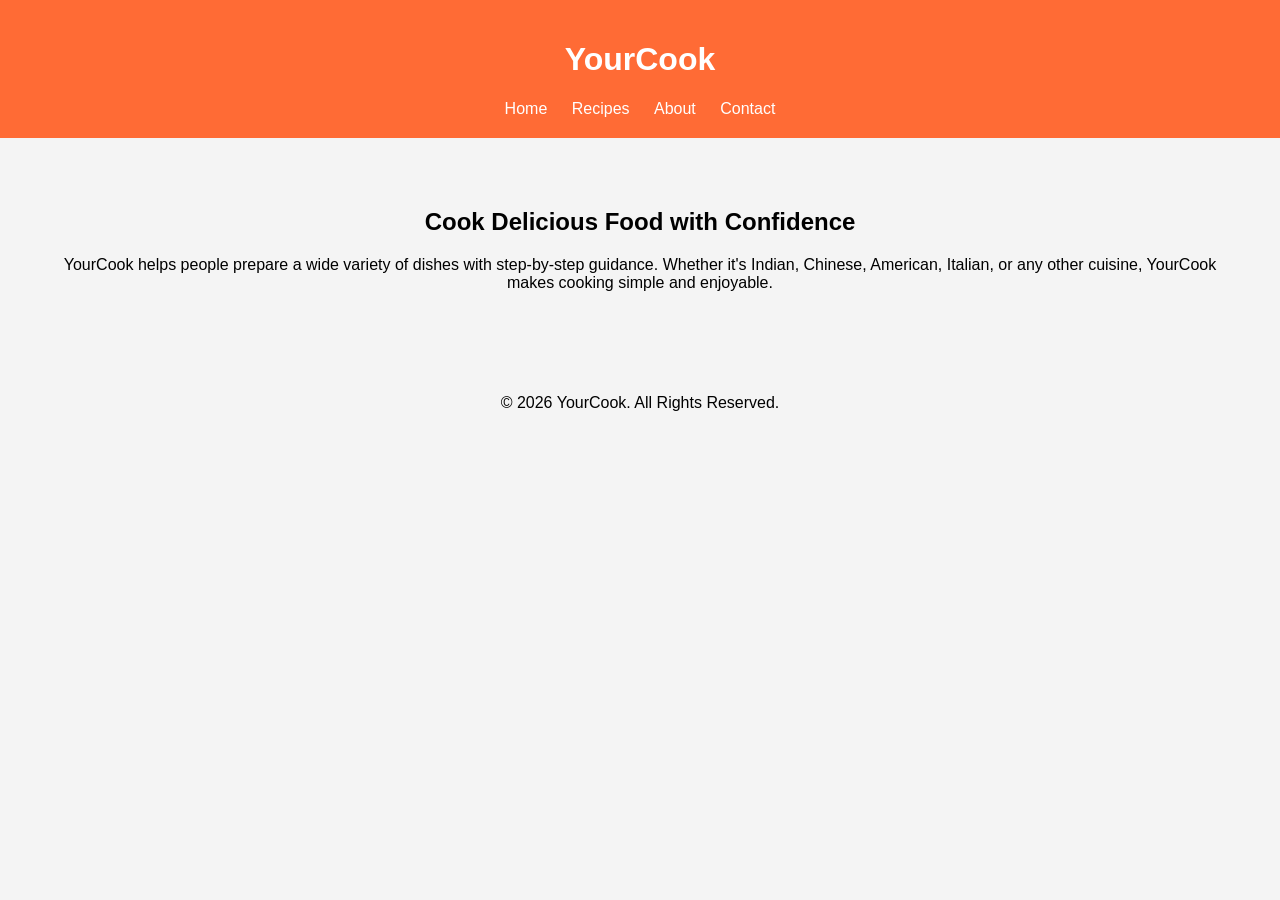
<file: index.html>
<!DOCTYPE html>
<html lang="en">
<head>
    <meta charset="UTF-8">
    <meta name="viewport" content="width=device-width, initial-scale=1.0">
    <title>YourCook</title>
    <link rel="stylesheet" href="css/style.css">
</head>
<body>

<header>
    <h1>YourCook</h1>
    <nav>
        <a href="index.html">Home</a>
        <a href="recipes.html">Recipes</a>
        <a href="about.html">About</a>
        <a href="contact.html">Contact</a>
    </nav>
</header>

<section class="hero">
    <h2>Cook Delicious Food with Confidence</h2>
    <p>
        YourCook helps people prepare a wide variety of dishes with step-by-step guidance.
        Whether it's Indian, Chinese, American, Italian, or any other cuisine,
        YourCook makes cooking simple and enjoyable.
    </p>
</section>

<footer>
    <p>© 2026 YourCook. All Rights Reserved.</p>
</footer>

</body>
</html>
</file>
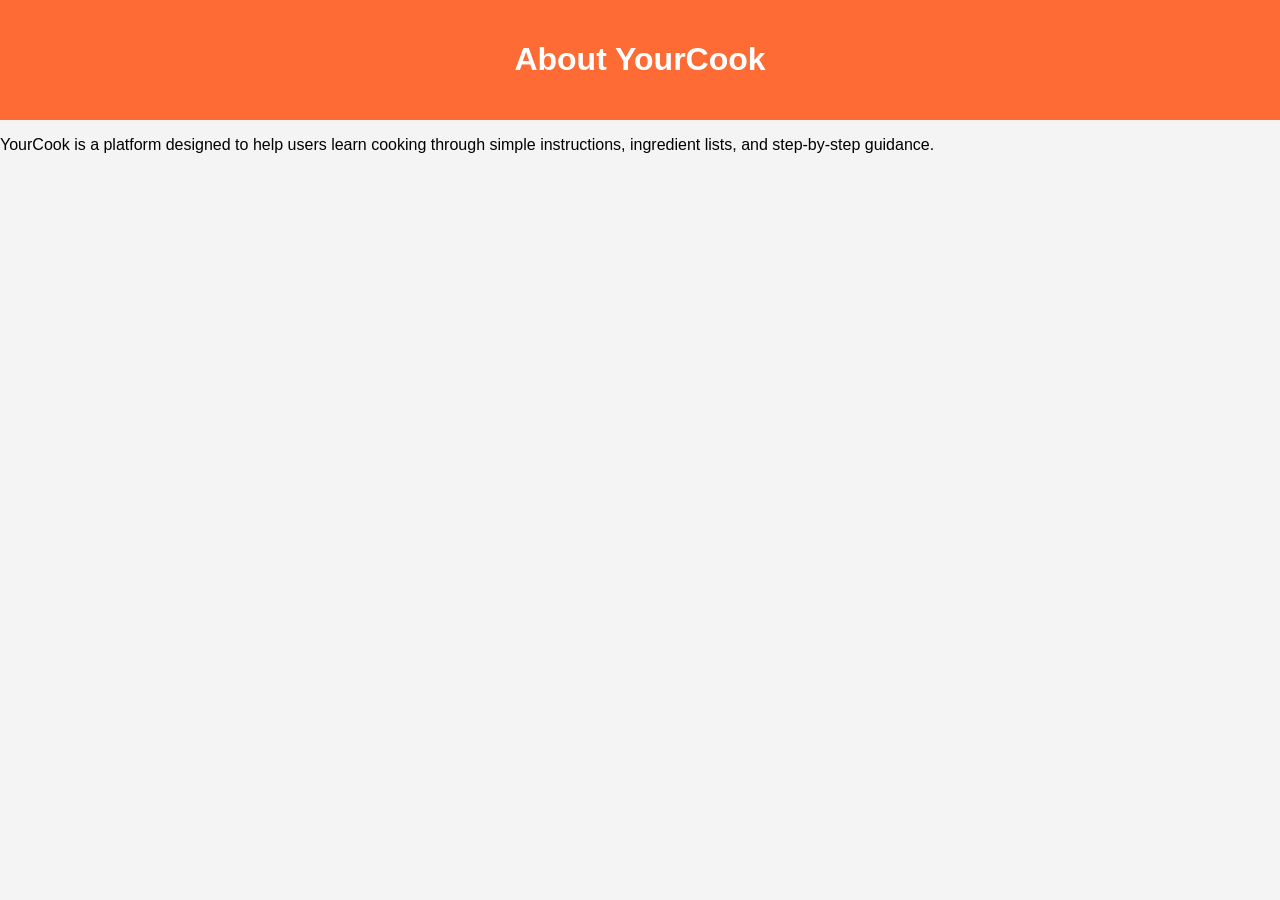
<file: about.html>
<!DOCTYPE html>
<html lang="en">
<head>
    <title>About - YourCook</title>
    <link rel="stylesheet" href="css/style.css">
</head>
<body>

<header>
    <h1>About YourCook</h1>
</header>

<section>
    <p>
        YourCook is a platform designed to help users learn cooking through
        simple instructions, ingredient lists, and step-by-step guidance.
    </p>
</section>

</body>
</html>
</file>
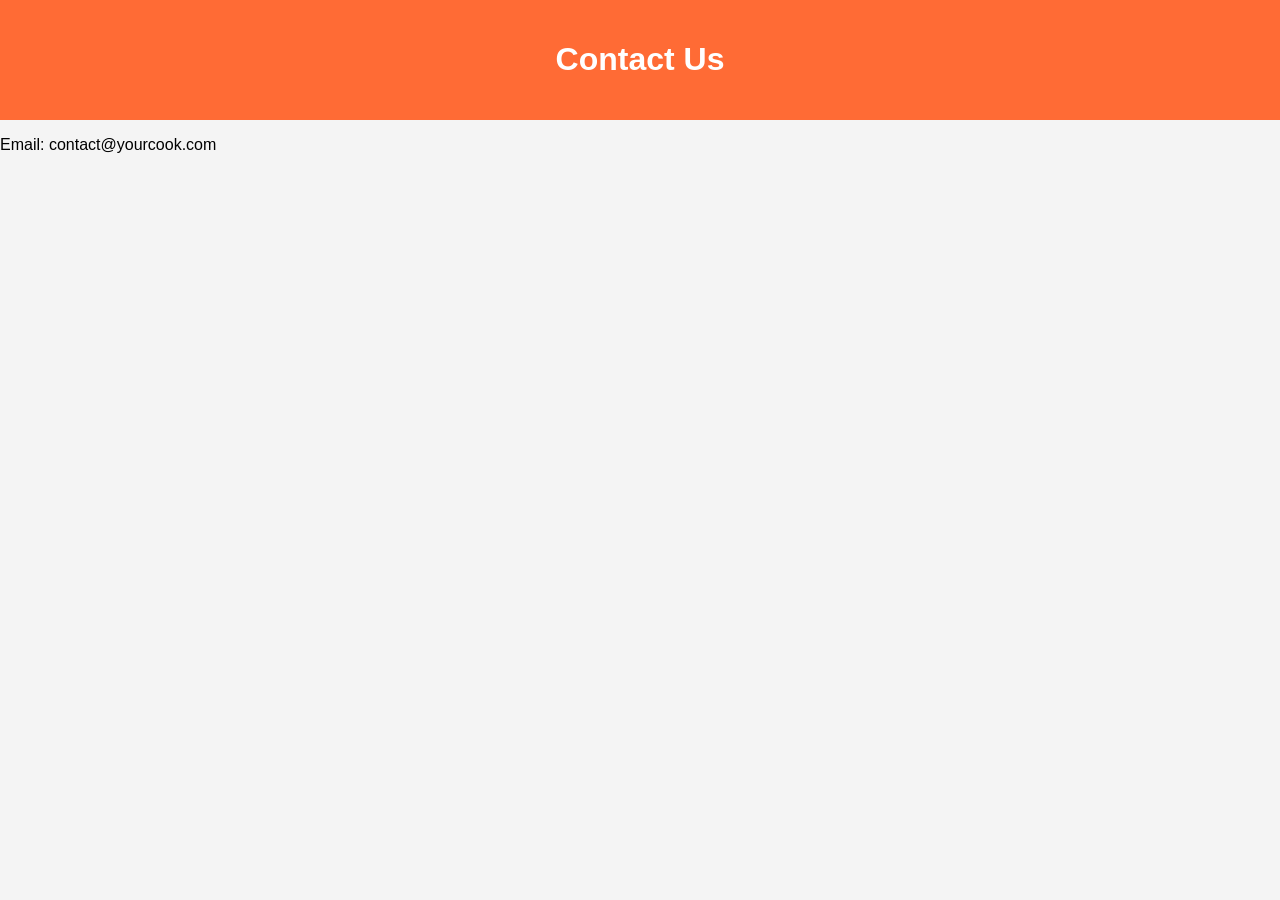
<file: contact.html>
<!DOCTYPE html>
<html lang="en">
<head>
    <title>Contact - YourCook</title>
    <link rel="stylesheet" href="css/style.css">
</head>
<body>

<header>
    <h1>Contact Us</h1>
</header>

<section>
    <p>Email: contact@yourcook.com</p>
</section>

</body>
</html>
</file>
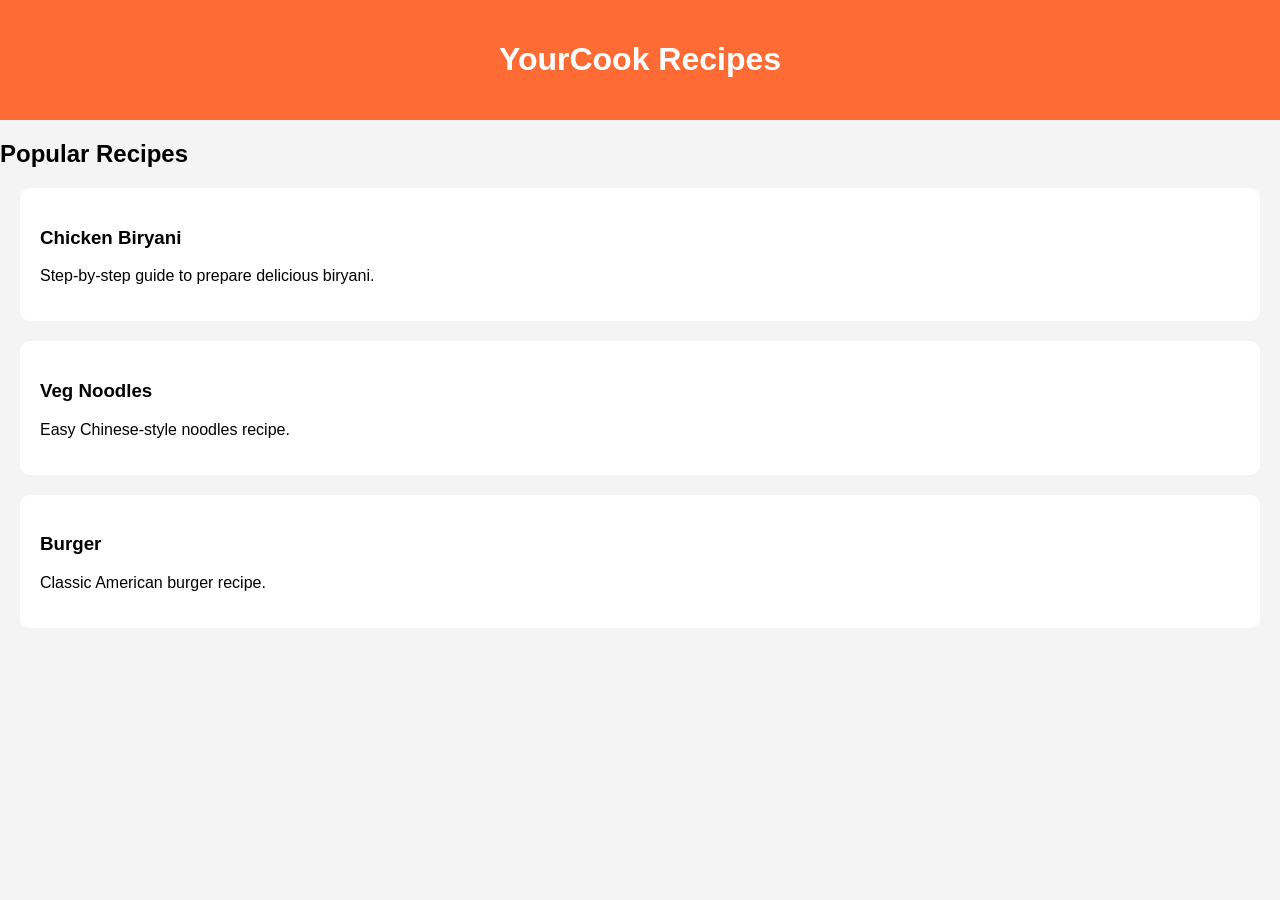
<file: recipes.html>
<!DOCTYPE html>
<html lang="en">
<head>
    <title>Recipes - YourCook</title>
    <link rel="stylesheet" href="css/style.css">
</head>
<body>

<header>
    <h1>YourCook Recipes</h1>
</header>

<section>
    <h2>Popular Recipes</h2>

    <div class="recipe">
        <h3>Chicken Biryani</h3>
        <p>Step-by-step guide to prepare delicious biryani.</p>
    </div>

    <div class="recipe">
        <h3>Veg Noodles</h3>
        <p>Easy Chinese-style noodles recipe.</p>
    </div>

    <div class="recipe">
        <h3>Burger</h3>
        <p>Classic American burger recipe.</p>
    </div>

</section>

</body>
</html>
</file>
<file: css/style.css>
body{
    margin:0;
    font-family:Arial,sans-serif;
    background:#f4f4f4;
}

header{
    background:#ff6b35;
    color:white;
    padding:20px;
    text-align:center;
}

nav a{
    color:white;
    text-decoration:none;
    margin:10px;
}

.hero{
    text-align:center;
    padding:50px;
}

.recipe{
    background:white;
    margin:20px;
    padding:20px;
    border-radius:10px;
}

footer{
    text-align:center;
    padding:20px;
}
</file>
